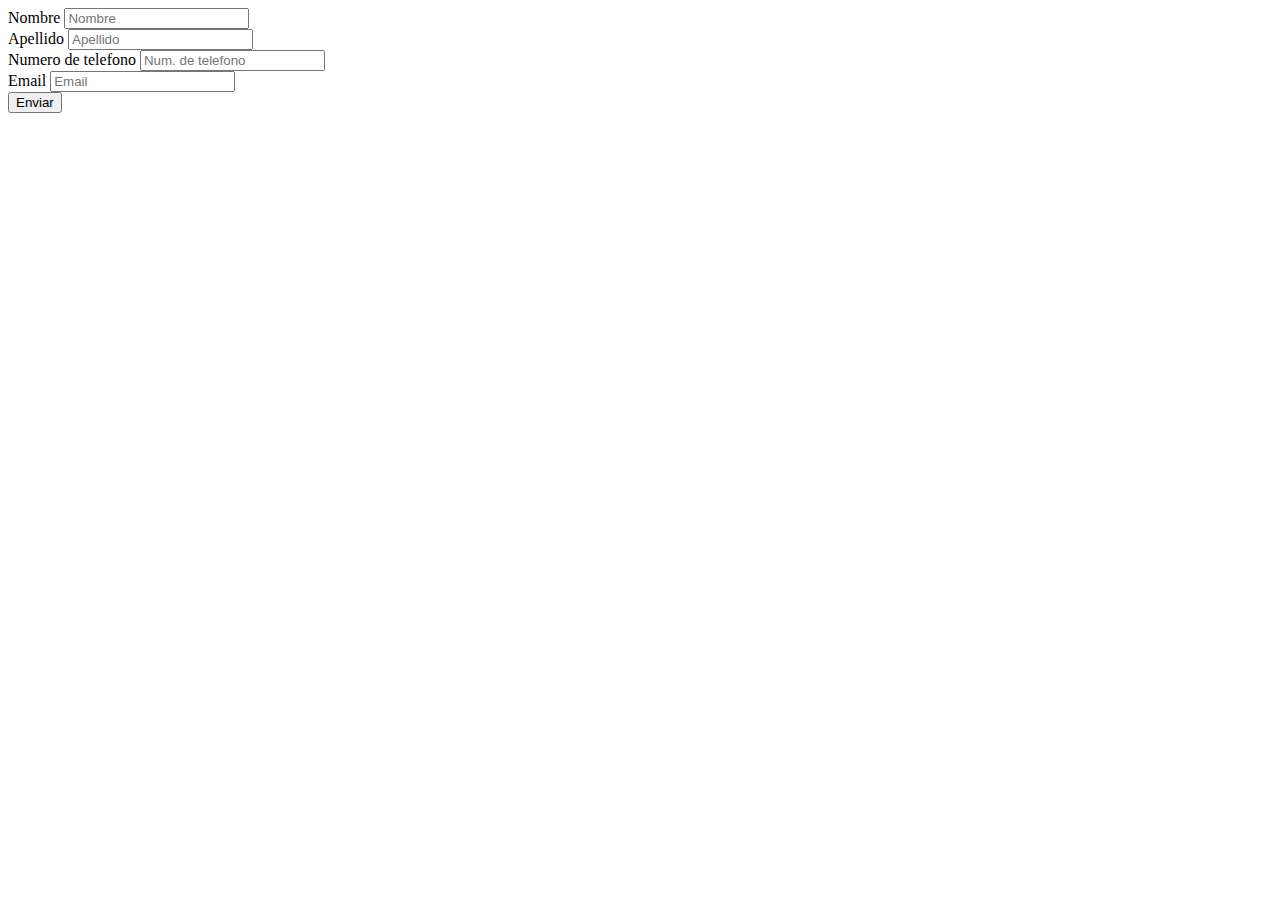
<file: server/contacto.html>
<!doctype html>
<html lang="en">
  <head>
  </head>
  <body>
    <div class="container use-ajax">
      <article class="row">
        <section class="col-12">
          <form>
            <section class="mt-5 form-row">
                <div class="col">
                  <label>Nombre</label>
                  <input type="text" class="form-control" placeholder="Nombre">
                </div>
                <div class="col">
                  <label>Apellido</label>
                  <input type="text" class="form-control" placeholder="Apellido">
                </div>
            </section>
            <section class=" form-row">
              <div class="col">
              <label>Numero de telefono</label>
              <input type="text" class="form-control" placeholder="Num. de telefono">
              </div>
              <div class="col">
              <label>Email</label>
              <input type="email" class="form-control" placeholder="Email">
              </div>
            </section>
            <section class="form-group mt-4">
              <button type="submit" class="btn btn-dark">Enviar</button>
            </section>
          </form>
        </section>
      </article>
    </div>
  </body>
</html>
</file>
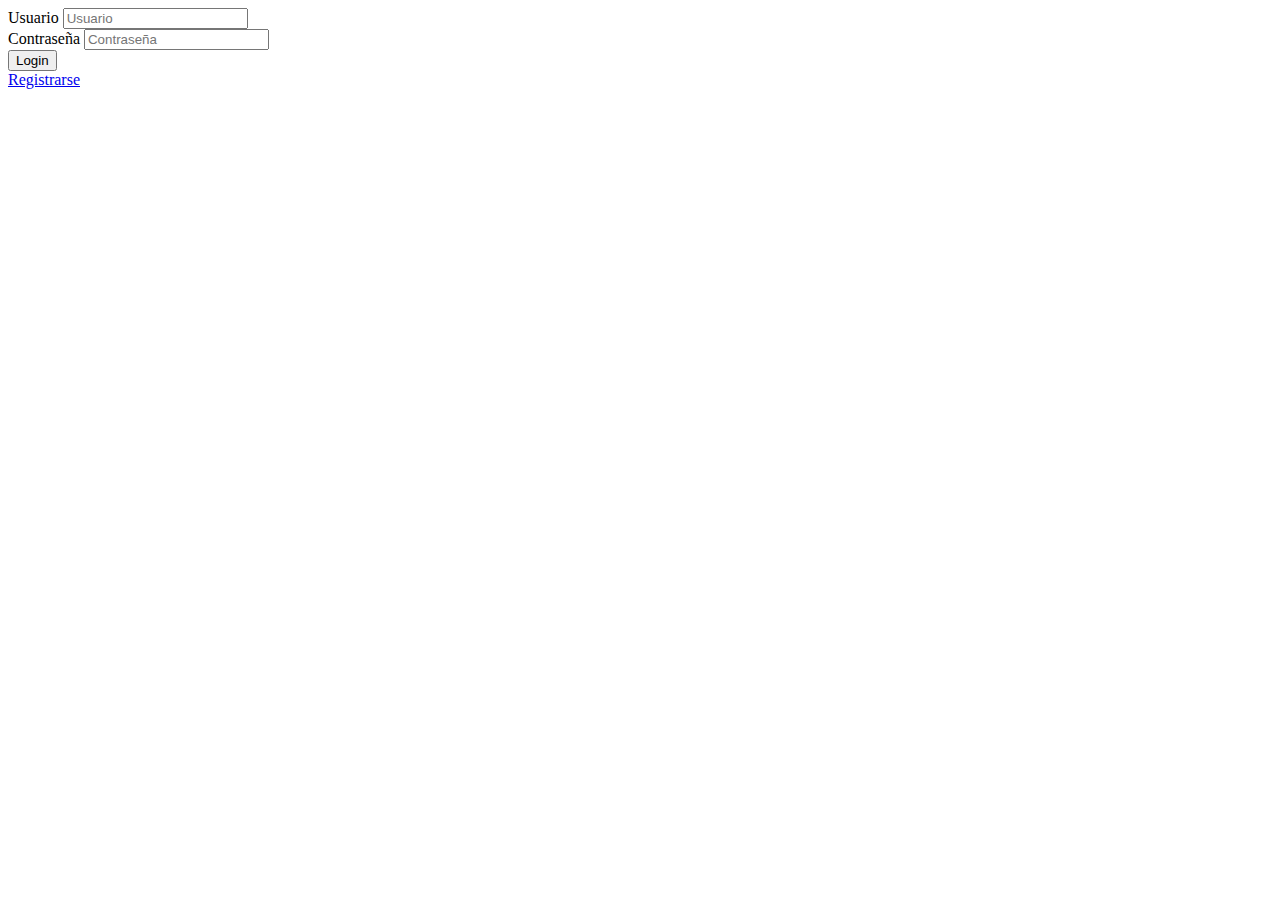
<file: server/login.html>
<!doctype html>
<html lang="en">
  <head>
  </head>
  <body>
    <div class="container use-ajax">
      <article class="row">
        <section class="col-12">
          <form>
            <section class="mt-5 form-group">
              <label>Usuario</label>
              <input type="text" class="form-control" placeholder="Usuario">
            </section>
            <section class="form-group">
              <label>Contraseña</label>
              <input type="password" class="form-control" placeholder="Contraseña">
            </section>
            <section class="form-group">
              <button type="submit" class="btn btn-dark">Login</button>
            </section>
          </form>
        </section>
      </article>
      <article class="row">
        <section class="col-12">
          <a class="registrarse" href="#" class="">Registrarse</a>
        </section>
      </article>
    </div>
  </body>
</html>
</file>
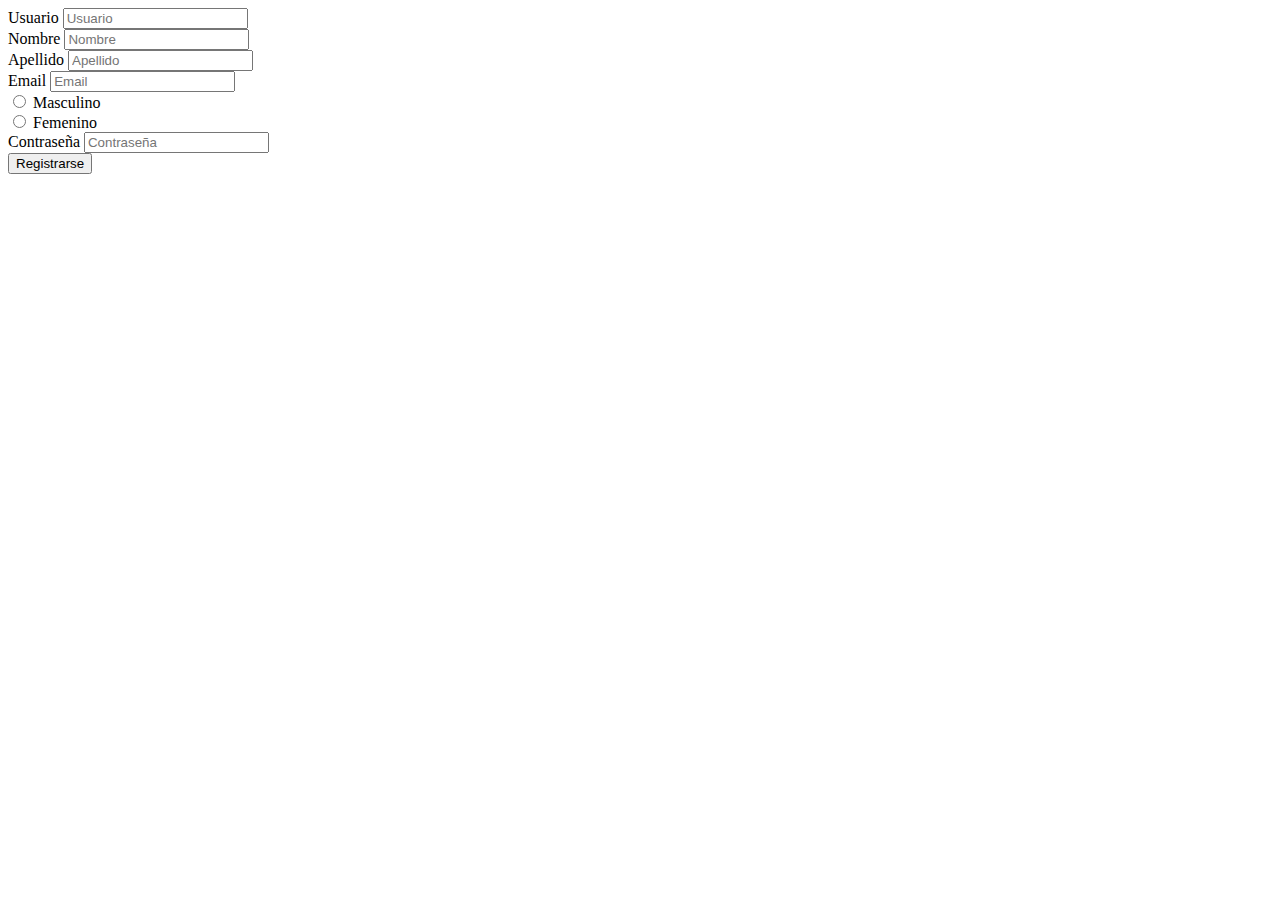
<file: server/registrar.html>
<!doctype html>
<html lang="en">
  <head>
  </head>
  <body>
    <div class="container use-ajax">
      <article class="row">
        <section class="col-12">
          <form>
            <section class="mt-5 form-group">
              <label>Usuario</label>
              <input type="text" class="form-control" placeholder="Usuario">
            </section>
            <section class="form-row">
                <section class="col">
                  <label>Nombre</label>
                  <input type="text" class="form-control" placeholder="Nombre">
                </section>
                <section class="col">
                  <label>Apellido</label>
                  <input type="text" class="form-control" placeholder="Apellido">
                </section>
            </section>
            <section class="form-group">
              <label>Email</label>
              <input type="email" class="form-control" placeholder="Email">
            </section>
            <section class="form-group">
              <section class="form-check form-check-inline">
                <input class="form-check-input" type="radio" name="Sexo" value="Masculino">
                <label class="form-check-label" for="inlineRadio1">Masculino</label>
              </section>
              <section class="form-check form-check-inline">
                <input class="form-check-input" type="radio" name="Sexo" value="Femenino">
                <label class="form-check-label" for="inlineRadio2">Femenino</label>
              </section>
            </section>
            <section class="form-group">
              <label>Contraseña</label>
              <input type="password" class="form-control" placeholder="Contraseña">
            </section>
            <section class="form-group">
              <button type="submit" class="btn btn-dark">Registrarse</button>
            </section>
          </form>
        </section>
      </article>
    </div>
  </body>
</html>
</file>
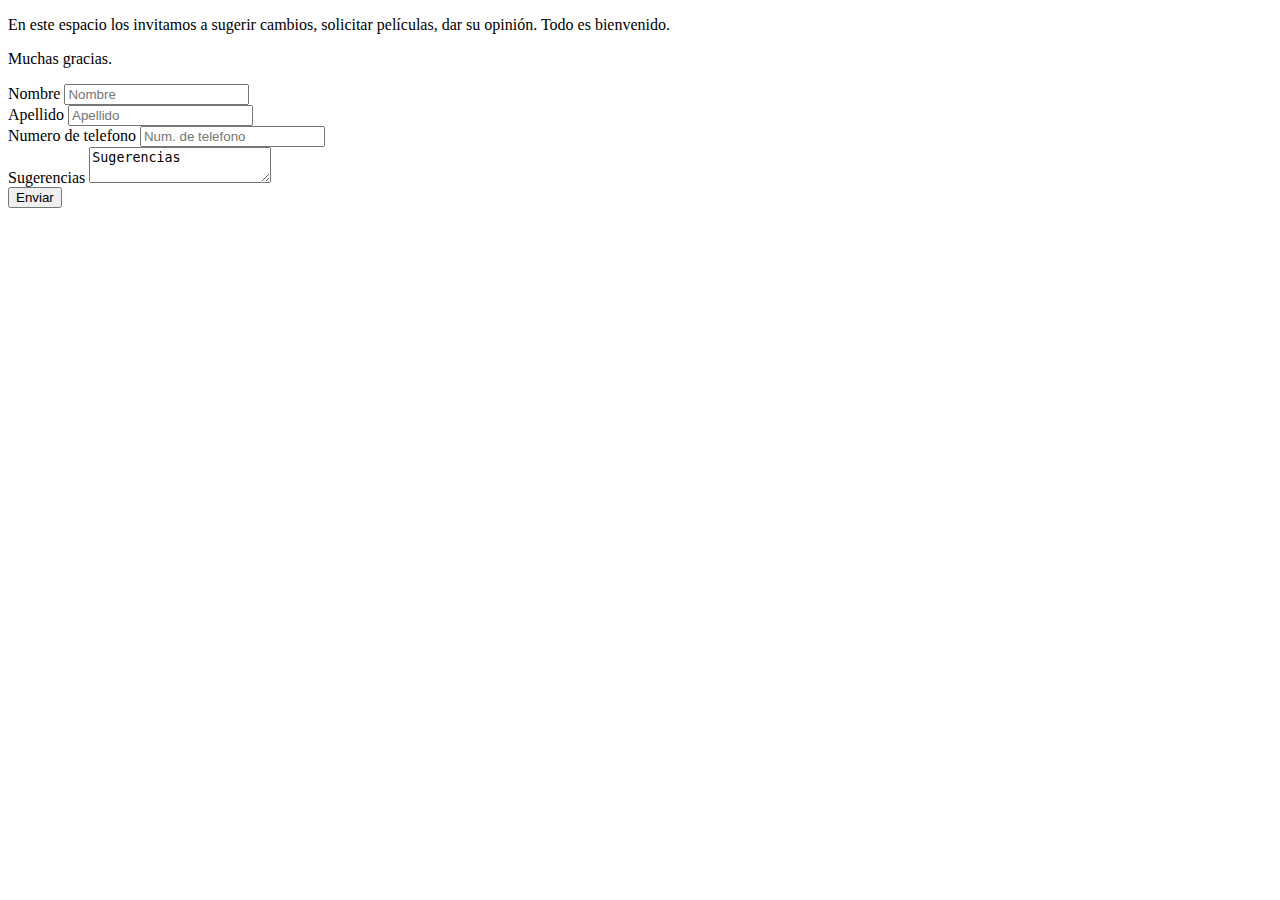
<file: server/sugerencias.html>
<!doctype html>
<html lang="en">
  <head>
  </head>
  <body>
    <div class="container use-ajax">
      <article class="mt-5 row">
        <div class="text-center col-12">
          <p>En este espacio los invitamos a sugerir cambios, solicitar películas, dar su opinión. Todo es bienvenido.</p>
          <p>Muchas gracias.</p>
        </div>
      </article>
      <article class="row">
        <section class="col-12">
          <form>
            <section class="mt-2 form-row">
                <section class="col">
                  <label>Nombre</label>
                  <input type="text" class="form-control" placeholder="Nombre">
                </section>
                <section class="col">
                  <label>Apellido</label>
                  <input type="text" class="form-control" placeholder="Apellido">
                </section>
            </section>
            <section class="form-group">
              <label>Numero de telefono</label>
              <input type="text" class="form-control" placeholder="Num. de telefono">
            </section>
            <section class="form-group">
              <label for="Sugerencias">Sugerencias</label>
              <textarea class="form-control">Sugerencias</textarea>
            </section>
            <section class="form-group">
              <button type="submit" class="btn btn-dark">Enviar</button>
            </section>
          </form>
        </section>
      </article>
    </div>
  </body>
</html>
</file>
